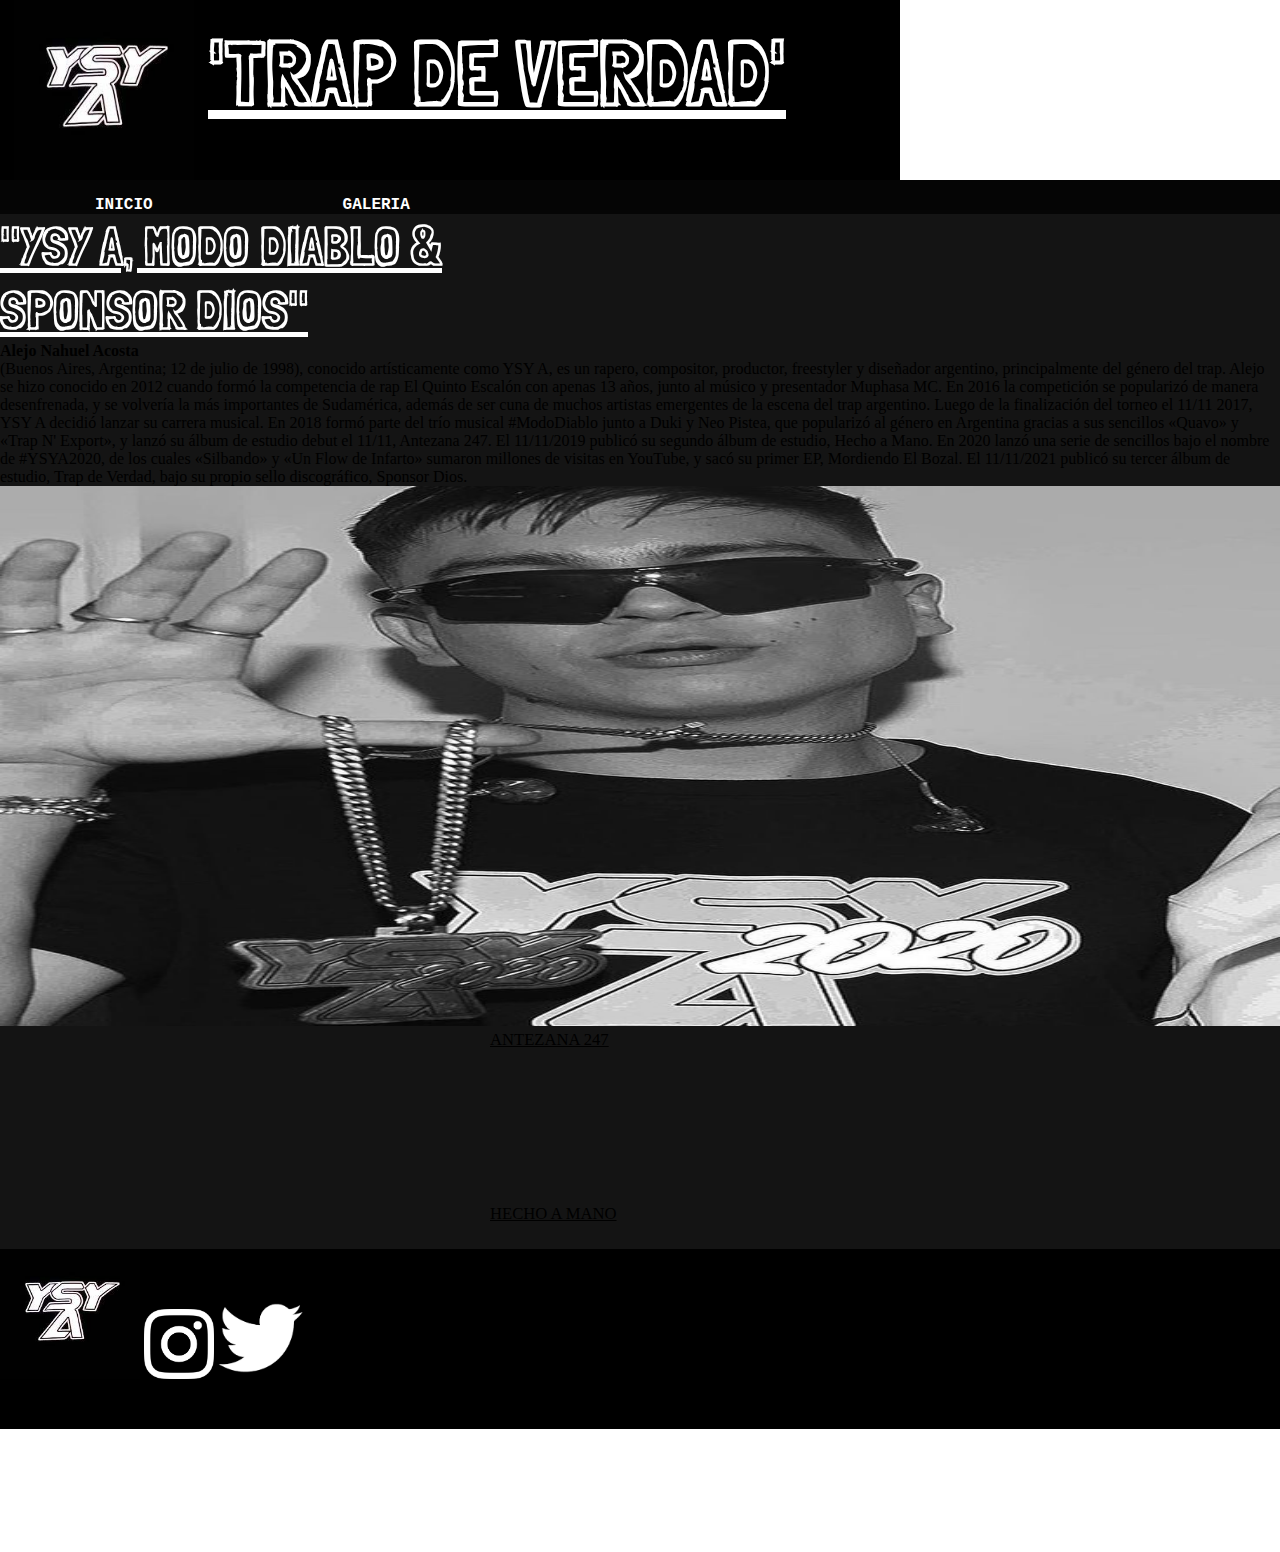
<file: index.html>
<!doctype html>
<html lang="en">

<head>
    <meta charset="utf-8">
    <meta name="viewport" content="width=device-width, initial-scale=1.0">
    <title>YSY A :: Pagina Oficial</title>
    <link href="https://cdn.jsdelivr.net/npm/bootstrap@5.2.2/dist/css/bootstrap.min.css" rel="stylesheet"
    integrity="sha384-Zenh87qX5JnK2Jl0vWa8Ck2rdkQ2Bzep5IDxbcnCeuOxjzrPF/et3URy9Bv1WTRi" crossorigin="anonymous">
    <link rel="stylesheet" href="estilos/estilos.css">
    <link rel="preconnect" href="https://fonts.googleapis.com">
    <link rel="preconnect" href="https://fonts.gstatic.com" crossorigin>
    <link href="https://fonts.googleapis.com/css2?family=Londrina+Sketch&display=swap" rel="stylesheet">
    <link rel="stylesheet" href="https://cdnjs.cloudflare.com/ajax/libs/animate.css/4.1.1/animate.min.css" />
   
</head>

<body>
    <div class="container-fluid medidas_contprinc">

   
            <header class="container-fluid">
                    <div>
                        <img src="images/logoysya.jpg" alt="logoysya" class="logo_header animate__animated animate__rotateInDownLeft">
                    </div>
                    <div>
                        <h1 class="animate__animated animate__slideInDown">'TRAP DE VERDAD'</h1>
                    </div>              
            </header>     
        

            <nav class="container-fluid diseño_fondonav d-flex justify-content-center">
                        <div class="row">
                            <div class="col d-flex ">
                                <ul class="menu_nav px-2 ">
                                    <li class="navizq"><a href="#">INICIO</a></li>
                                    <li  class="navder"><a href="pages/galeria.html">GALERIA</a></li>
                                </ul>
                            </div>
                        </div>            
            </nav>   

            <main class="container-fluid main_inicio">
                <div class="container text-center">  
                    <div class="row">
                        <div class="col-6 text-white my-5 main_text main_texto">
                                <h2 class="animate__animated animate__zoomIn">"YSY A, MODO DIABLO & <br> SPONSOR DIOS"</h2>
                                <p class="parrafo_tex"> <b>Alejo Nahuel Acosta</b> (Buenos Aires, Argentina; 12 de    julio de 1998), conocido
                                    artísticamente como YSY A, es un rapero,
                                    compositor, productor, freestyler y diseñador argentino, principalmente del género del trap.
                                    Alejo se hizo conocido en 2012 cuando formó la competencia de rap El Quinto Escalón con apenas 13 años,
                                    junto al músico
                                    y presentador Muphasa MC. En 2016 la competición se popularizó de manera desenfrenada, y se volvería la
                                    más importantes
                                    de Sudamérica, además de ser cuna de muchos artistas emergentes de la escena del trap argentino. Luego
                                    de la
                                    finalización del torneo el 11/11 2017, YSY A decidió lanzar su carrera musical.
                                    En 2018 formó parte del trío musical #ModoDiablo junto a Duki y Neo Pistea, que popularizó al género en
                                    Argentina
                                    gracias a sus sencillos «Quavo» y «Trap N' Export», y lanzó su álbum de estudio debut el 11/11, Antezana
                                    247. El
                                    11/11/2019 publicó su segundo álbum de estudio, Hecho a Mano. En 2020 lanzó una serie de sencillos bajo
                                    el nombre de
                                    #YSYA2020, de los cuales «Silbando» y «Un Flow de Infarto» sumaron millones de visitas en YouTube, y
                                    sacó su primer EP,
                                    Mordiendo El Bozal. El 11/11/2021 publicó su tercer álbum de estudio, Trap de Verdad, bajo su propio
                                    sello discográfico,
                                    Sponsor Dios.
                                </p>
                        </div>
                        <div class="col-6 my-5 main_inicio_img"><img src="images/ysyainicio.jpg" alt="alejo" class="img-fluid rounded animate__animated animate__slideInRight estilo_imageinic"></div>
                    </div>
                </div> 

                <div class="container-fluid div_iframe d-flex justify-content-center text-center text-white fw-bold my-5 estilo_iframe">
                    <div class="row">
                        <div class="col-md-4 iframe_ant247">
                            <p class="titulo_album animate__animated animate__slideInDown">ANTEZANA 247</p>
                            <iframe style="border-radius:12px"
                                    src="https://open.spotify.com/embed/album/5tPDpnIZLtftbejuG6BllH?  utm_source=generator&theme=0" width="100%" height="100%" frameBorder="0" allowfullscreen=""
                                    allow="autoplay; clipboard-write; encrypted-media; fullscreen;     picture-in-picture" class="iframe_1 animate__animated animate__slideInLeft ">
                            </iframe>
                        </div>
                        <div class="col-md-4 iframe_ham ">
                            <p class="titulo_album animate__animated animate__slideInDown">HECHO A MANO</p>
                            <iframe style="border-radius:12px"
                                    src="https://open.spotify.com/embed/album/7vpRavovNYZYzEOieN5pvU?    utm_source=generator" width="100%" height="100%"
                                    frameBorder="0" allowfullscreen=""
                                    allow="autoplay; clipboard-write; encrypted-media; fullscreen;            picture-in-picture"
                                    class="iframe_2">
                            </iframe>
                        </div>
                        <div class="col-md-4 iframe_tdv">
                            <p class="titulo_album animate__animated animate__slideInDown">TRAP DE VERDAD</p>
                            <iframe style="border-radius:12px"
                                    src="https://open.spotify.com/embed/album/340fOwgu4ResZDdUJKqV2K?utm_source=generator" width="100%" height="100%"
                                    frameBorder="0" allowfullscreen=""
                                    allow="autoplay; clipboard-write; encrypted-media; fullscreen; picture-in-picture" loading="lazy"
                                    class="iframe_3 animate__animated animate__slideInRight">
                            </iframe>
                        </div>
                    </div>
                </div> 

            </main>

           

            <footer class="container-fluid d-flex justify-content-evenly align-items-center">
                            <a href="#"  class="animate__animated animate__slideInUp"> <img src="images/logoysya.jpg" alt="logoysya" class="img-fluid estilo_logoysy"></a>
                            <a href="https://www.instagram.com/ysy__a/?hl=es" target="_blank" class="animate__animated animate__slideInUp"> <img src="images/logoinstagram.jpg" alt="logoinstagram" class="img-fluid estilo_logoig"></a>               
                            <a href="https://twitter.com/ysy__a" target="_blank" class="animate__animated animate__slideInUp"> <img src="images/logotw.png" alt="logotw" class="img-fluid estilo_logotw"></a>          
                </footer>



            <script src="https://cdn.jsdelivr.net/npm/bootstrap@5.2.2/dist/js/bootstrap.bundle.min.js"
                integrity="sha384-OERcA2EqjJCMA+/3y+gxIOqMEjwtxJY7qPCqsdltbNJuaOe923+mo//f6V8Qbsw3"
                crossorigin="anonymous"></script>
     </div>
</body>

</html>
</file>
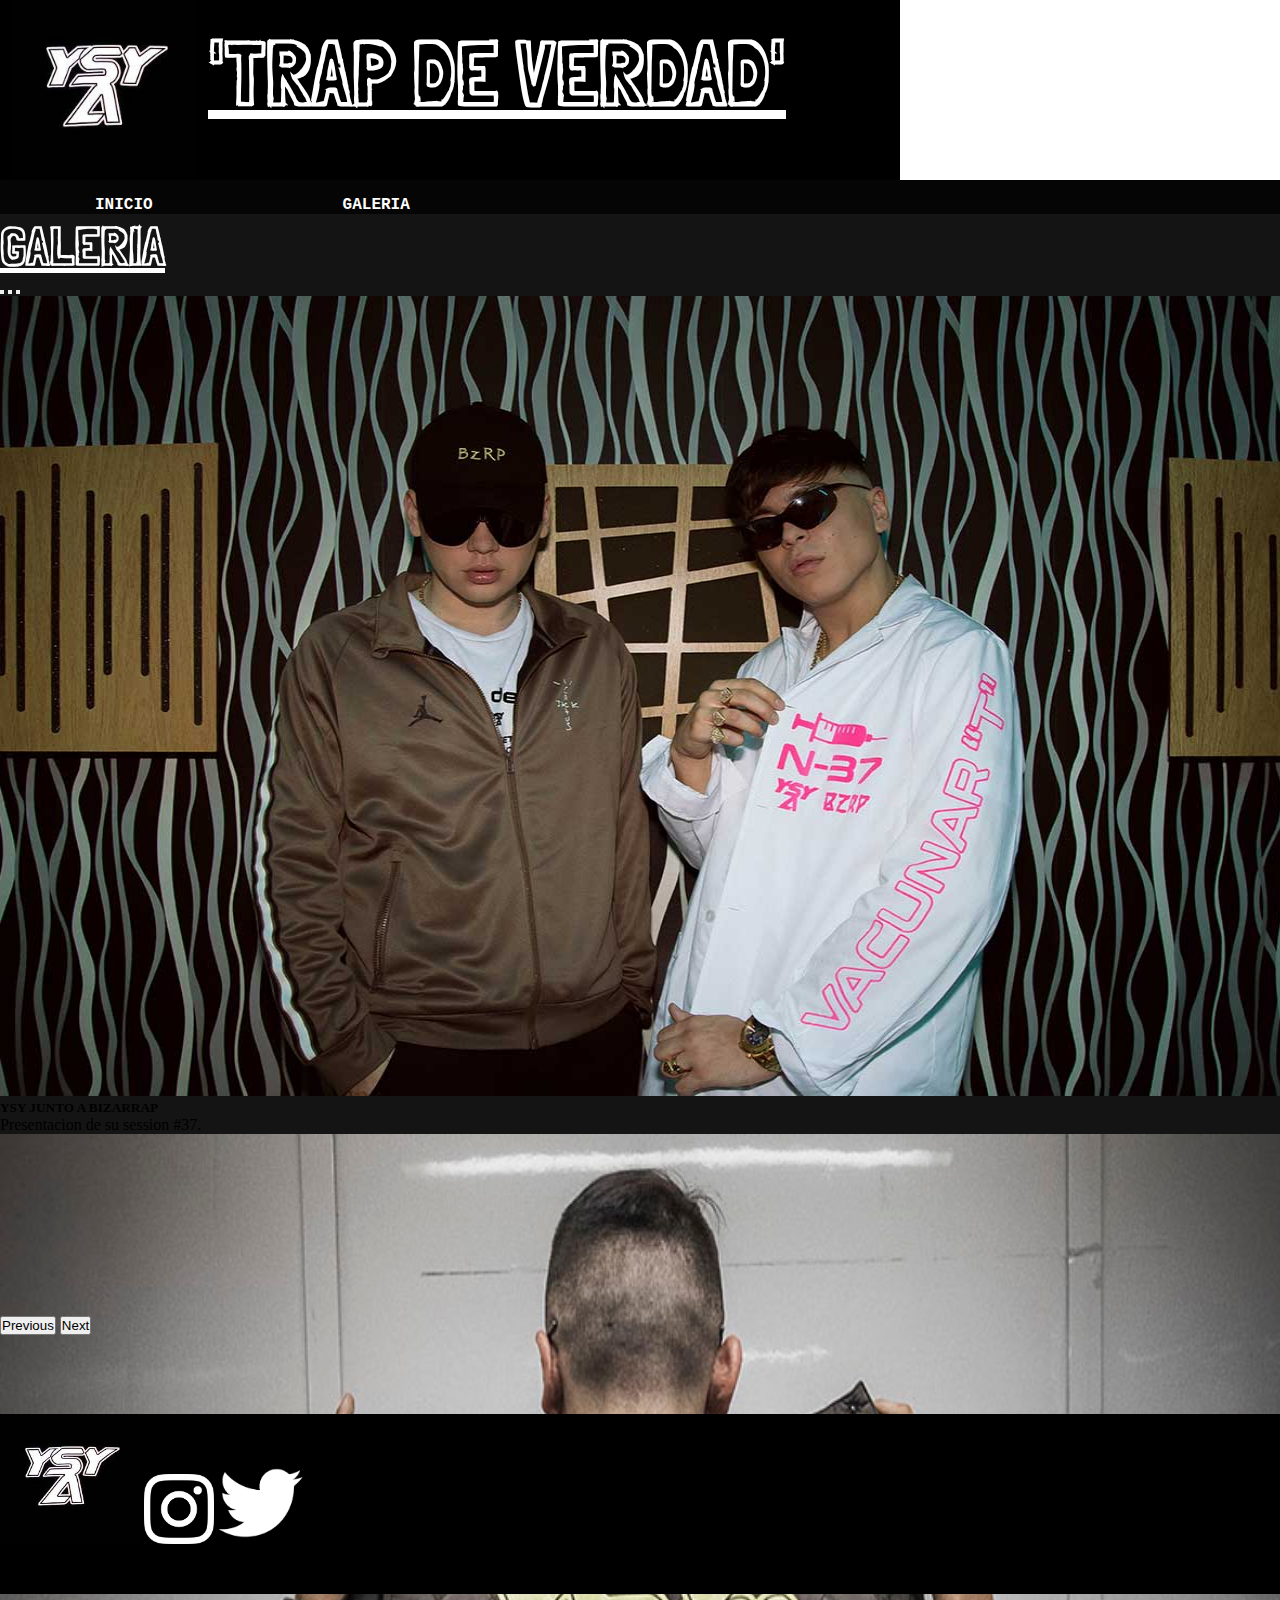
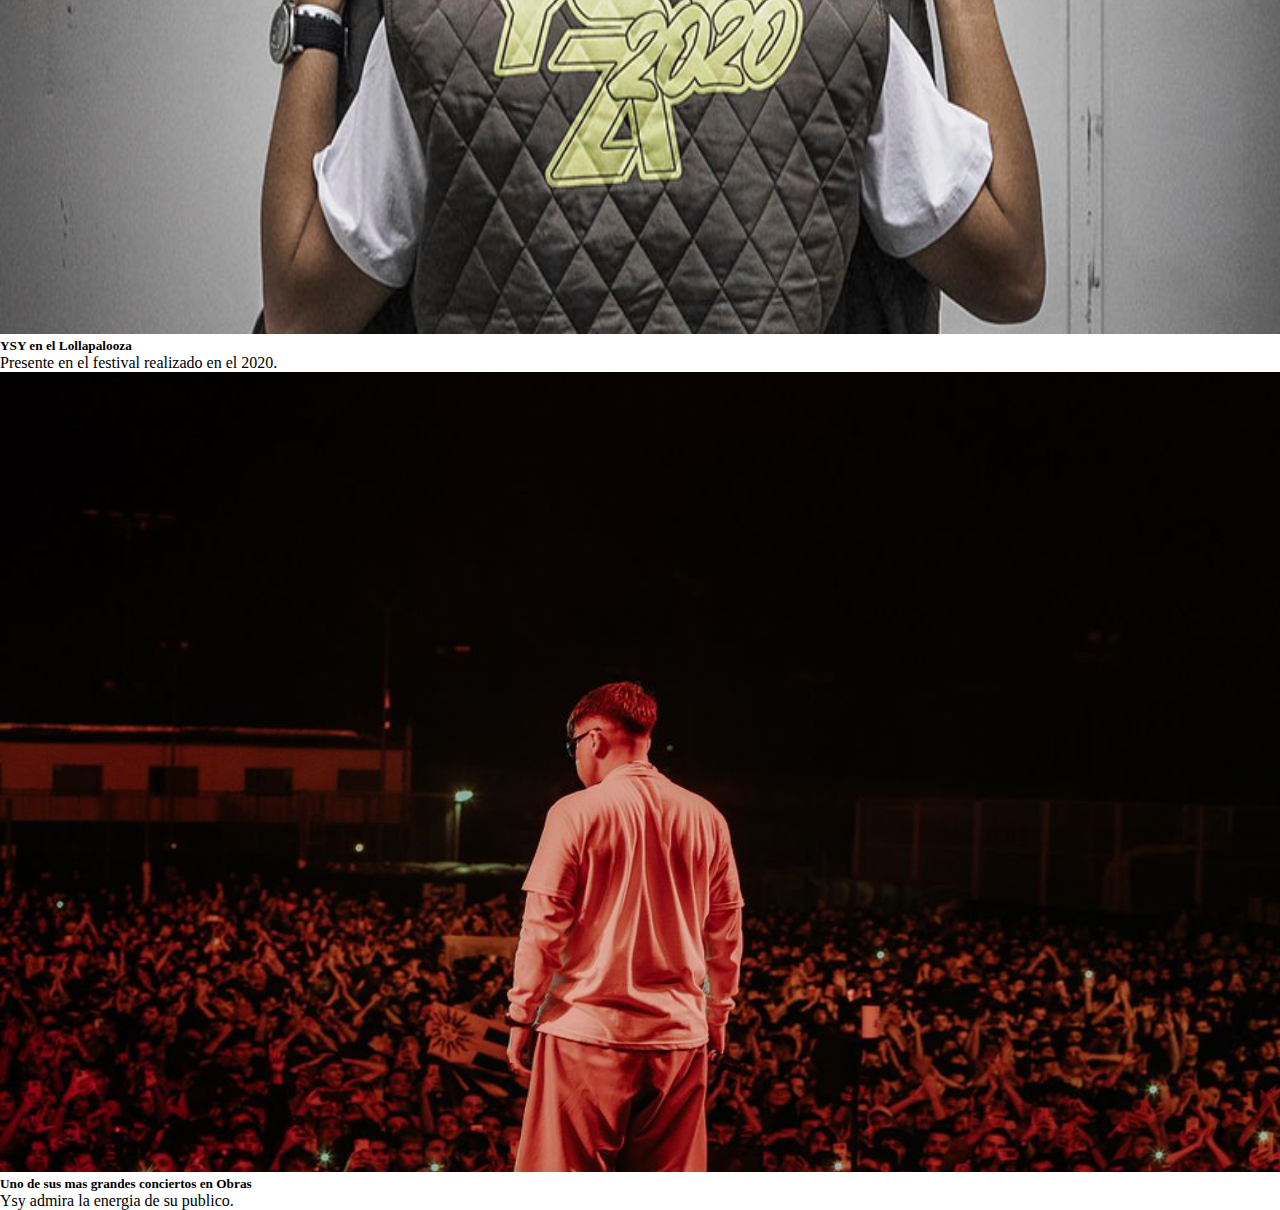
<file: pages/galeria.html>
<!doctype html>
<html lang="en">

<head>
    <meta charset="utf-8">
    <meta name="viewport" content="width=device-width, initial-scale=1.0">
    <title>YSY A :: Pagina Oficial</title>
    <link href="https://cdn.jsdelivr.net/npm/bootstrap@5.2.2/dist/css/bootstrap.min.css" rel="stylesheet"
        integrity="sha384-Zenh87qX5JnK2Jl0vWa8Ck2rdkQ2Bzep5IDxbcnCeuOxjzrPF/et3URy9Bv1WTRi" crossorigin="anonymous">
    <link rel="stylesheet" href="../estilos/estilos.css">
    <link rel="preconnect" href="https://fonts.googleapis.com">
    <link rel="preconnect" href="https://fonts.gstatic.com" crossorigin>
    <link href="https://fonts.googleapis.com/css2?family=Londrina+Sketch&display=swap" rel="stylesheet">
    <link rel="stylesheet" href="https://cdnjs.cloudflare.com/ajax/libs/animate.css/4.1.1/animate.min.css" />

</head>

<body>
    <div class="container-fluid medidas_contGale">


        <header class="container-fluid">
            <div>
                <img src="../images/logoysya.jpg" alt="logoysya"
                    class="logo_header animate__animated animate__rotateInDownLeft">
            </div>
            <div>
                <h1 class="animate__animated animate__slideInDown">'TRAP DE VERDAD'</h1>
            </div>
        </header>


        <nav class="container-fluid diseño_fondonav d-flex justify-content-center">
            <div class="row">
                <div class="col d-flex ">
                    <ul class="menu_nav px-2 ">
                        <li class="navizq"><a href="../index.html">INICIO</a></li>
                        <li class="navder"><a href="#">GALERIA</a></li>
                    </ul>
                </div>
            </div>
        </nav>
    
    <main class="container-fluid main_galeria">
        <div class="container">
            <div class="row">
                <div class="col text-center my-5">
                    <h2 class="animate__animated animate__zoomIn">GALERIA</h2>
                </div>
            </div>
        </div>



            <div class="container d-flex">
                <div class="row">  
                    <div class="column d-flex justify-content-center estilo_carousel1">

                        <div id="carouselExampleCaptions" class="carousel slide " data-bs-ride="false">
                                <div class="carousel-indicators my-5">
                                    <button type="button" data-bs-target="#carouselExampleCaptions" data-bs-slide-to="0" class="active"
                                        aria-current="true" aria-label="Slide 1"></button>
                                    <button type="button" data-bs-target="#carouselExampleCaptions" data-bs-slide-to="1"
                                        aria-label="Slide 2"></button>
                                    <button type="button" data-bs-target="#carouselExampleCaptions" data-bs-slide-to="2"
                                        aria-label="Slide 3"></button>
                                </div>

                                <div class="carousel-inner estilo_carousel">
                                    <div class="carousel-item active">
                                            <img src="../images/bizarrapysy.jpg" class="d-block w-100 img-fluid" alt="ysyconbizarrap">
                                            <div class="carousel-caption d-none d-md-block">
                                                <h5>YSY JUNTO A BIZARRAP</h5>
                                                <p>Presentacion de su session #37.</p>
                                            </div>
                                    </div>
                                    <div class="carousel-item">
                                            <img src="../images/galeria2.jpg" class="d-block w-100 img-fluid"  alt="ysypresentacion">
                                            <div class="carousel-caption d-none d-md-block">
                                                <h5>YSY en el Lollapalooza</h5>
                                                <p>Presente en el festival realizado en el 2020.</p>
                                            </div>
                                    </div>
                                    <div class="carousel-item">
                                            <img src="../images/galeria3.jpg" class="d-block w-100 img-fluid" alt="ysyaduki">
                                            <div class="carousel-caption d-none d-md-block">
                                                <h5>Uno de sus mas grandes conciertos en Obras</h5>
                                                <p>Ysy admira la energia de su publico.</p>
                                            </div>
                                    </div>
                                </div>

                                <button class="carousel-control-prev" type="button" data-bs-target="#carouselExampleCaptions" data-bs-slide="prev">
                                    <span class="carousel-control-prev-icon" aria-hidden="true"></span>
                                    <span class="visually-hidden">Previous</span>
                                </button>
                                <button class="carousel-control-next" type="button" data-bs-target="#carouselExampleCaptions" data-bs-slide="next">
                                    <span class="carousel-control-next-icon" aria-hidden="true"></span>
                                    <span class="visually-hidden">Next</span>
                                </button>

                        </div>

                    </div>
                </div>
            </div>

        
    </main>

    </footer>
    
            <footer class="container-fluid d-flex justify-content-evenly align-items-center">
                <a href="#" class="animate__animated animate__slideInUp"> <img src="../images/logoysya.jpg" alt="logoysya"
                        class="img-fluid estilo_logoysy"></a>
                <a href="https://www.instagram.com/ysy__a/?hl=es" target="_blank" class="animate__animated animate__slideInUp"> <img
                        src="../images/logoinstagram.jpg" alt="logoinstagram" class="img-fluid estilo_logoig"></a>
                <a href="https://twitter.com/ysy__a" target="_blank" class="animate__animated animate__slideInUp"> <img
                        src="../images/logotw.png" alt="logotw" class="img-fluid estilo_logotw"></a>
            </footer>
    
    
    
    <script src="https://cdn.jsdelivr.net/npm/bootstrap@5.2.2/dist/js/bootstrap.bundle.min.js"
        integrity="sha384-OERcA2EqjJCMA+/3y+gxIOqMEjwtxJY7qPCqsdltbNJuaOe923+mo//f6V8Qbsw3"
        crossorigin="anonymous"></script>








</body>
</file>
<file: estilos/estilos.css>
* {
    margin: 0;
    padding: 0;
}



.medidas_contprinc {
    margin: 0%;
    padding: 0%;
    width: 100vw;
    min-height: 150vh;
    display: flex;
    flex-direction: column;
}

.medidas_contGale {
    margin: 0%;
    padding: 0%;
    width: 100vw;
    min-height: 150vh;
    display: flex;
    flex-direction: column;
}



/* -----------------------------CABECERA---------------------------------- */

header {
    display: flex;
    background-color: black;
    flex-direction: row;
    justify-content: space-evenly;
    align-content: center;
    width: 100vh;
    height: 20vh;
    margin-left: 0%;
}


.logo_header {
    height: 20vh;
}

h1 {
    color: white;
    font-size: 10vh;
    text-decoration: underline;
    font-family: 'Londrina Sketch', cursive;
    padding-top: 20px;    
    padding-right: 100px;    
    
}


/* ------------------------------CABECERA---------------------------------*/




/* -----------------------------------MENU---------------------------------- */



.diseño_fondonav {
    background-color: rgb(5, 5, 5);
}

.menu_nav {
    display: flex;
    flex-direction: row;
}

.menu_nav li {
    list-style: none;
    padding-top: 15px;
}

.menu_nav li a {
    text-decoration: none;
    color: white;
    font-weight: bold;
    font-family: 'Courier New', Courier, monospace;
    padding: 95px;
}
.menu_nav li:hover>a {
    color: rgb(168, 168, 168);
    text-decoration: underline;
    font-size: 18px;
}



/* ------------------------------------MENU------------------------------------ */



/* ------------------------------------MAIN------------------------------------ */


.main_inicio {
    background-color: rgb(20, 20, 20);
    height: 115vh;
}

.main_galeria {
    background-color: rgb(20, 20, 20);
    height: 1200px;
}

.estilo_imageinic {
    /* height: 600px;
    width: 500px; */
    height: 60vh;
    width: 100vw;
}

h2 {
    color: white;
    font-size: 6vh;
    text-decoration: underline;
    font-family: 'Londrina Sketch', cursive;
}

p {
    display: flex;
    flex-direction: column;
}

.titulo_album {
    font-size: 1.3vw;
    text-decoration: underline;
    font-style: bold;
}

.estilo_iframe {
    display: flex;
    flex-direction: row;
    justify-content: center;
}

.estilo_carousel {
    height: 1020px;
    width: 100%;
}

.estilo_carousel img {
    height: 800px;
    width: 1300px;

}
/* ------------------------------------MAIN------------------------------------ */



/* ----------------------------------FOOTER------------------------------------ */

footer {
    background-color: black;
    height: 20vh;
} 


.estilo_logoysy {
    width: 140px;
    height: 130px;
}

.estilo_logoig {
    width: 70px;
}

.estilo_logotw {
    width: 85px;
}




/* -------------------------------MOBILE FIRST---------------------------------------*/

@media screen and (min-width:0px) and (max-width:320px) {

        .medidas_contprinc {
            margin: 0%;
            padding: 0%;
            min-width: 100%;
            min-height: 170vh;
            display: flex;
            flex-direction: column;
        }

        header {
            display: flex;
            flex-direction: row;
            justify-content: space-evenly;
            max-height: 120px;
            border-bottom: black;
        }
    
        header img {
            grid-area: headerimg;
            max-height: 90px;
            width: 90px;
        }
    
        header h1 {
            grid-area: headerh1;
            font-size: 25px;
            padding-left: 50px;
        }

        nav {
        grid-area: nav;                
        }

        .diseño_fondonav {
            grid-area: nav;
            background-color: white;       
            font-size: 13px;    
            border-bottom: solid grey 2px;
        }

        .menu_nav li a {
            color: black;   
        }

        .main_inicio {
            display: flex;
            flex-direction: column;
            height: 425vh;
        }

       .main_texto {
        display: flex;
        flex-direction: column;
        width: 100%;
       }


        .main_inicio_img {
            display: flex;
            width: 100%;
            margin-bottom: 50px;
        }
            
        
        .iframe_ant247 {
            display: flex;
            flex-direction: column;
            margin-top: 100px;
            height: 340px;
           
        }
        
        .iframe_ham {
            display: flex;
            flex-direction: column;
            margin-top: 100px;
            height: 340px;
        }
        
        
        .iframe_tdv {
            display: flex;
            flex-direction: column;
            margin-top: 100px;
            height: 340px;

        }     
        
        .estilo_iframe p {
            font-size: 20px;
        }

       

        .main_galeria {
            height: 85vh;
        }

        /* .estilo_carousel {
            height: 100%;
            width: 280px;
        }*/
        
        .estilo_carousel img {
            height: 380px;
            width: 200px;
        
        } 

        button {
            margin-bottom: 550px;
        }

}  


/*-----------------------------------RESPONSIVE 480------------------------------------ */


@media screen and (min-width:321px) and (max-width:480px) {

    .medidas_contprinc {
        margin: 0%;
        padding: 0%;
        min-width: 100%;
        min-height: 170vh;
        display: flex;
        flex-direction: column;
    }

    header {
        display: flex;
        flex-direction: row;
        justify-content: space-evenly;
        max-height: 120px;
        border-bottom: black;
    }

    header img {
        grid-area: headerimg;
        max-height: 90px;
        width: 90px;
    }

    header h1 {
        grid-area: headerh1;
        font-size: 30px;
        padding-left: 50px;
    }

    nav {
        grid-area: nav;
    }

    .diseño_fondonav {
        grid-area: nav;
        background-color: white;
        font-size: 13px;
        border-bottom: solid grey 2px;
    }

    .menu_nav li a {
        color: black;
    }

    .main_inicio {
        display: flex;
        flex-direction: column;
        height: 390vh;
    }

    .main_texto {
        display: flex;
        flex-direction: column;
        width: 100%;
    }


    .main_inicio_img {
        display: flex;
        width: 100%;
        margin-bottom: 50px;
    }


    .iframe_ant247 {
        display: flex;
        flex-direction: column;
        margin-top: 100px;
        height: 340px;

    }

    .iframe_ham {
        display: flex;
        flex-direction: column;
        margin-top: 100px;
        height: 340px;
    }


    .iframe_tdv {
        display: flex;
        flex-direction: column;
        margin-top: 100px;
        height: 340px;

    }

    .estilo_iframe p {
        font-size: 20px;
    }



    .medidas_contGale {
        margin: 0%;
        padding: 0%;
        min-width: 100%;
        min-height: 100%;
        display: flex;
        flex-direction: column;
    }

    .estilo_carousel img {
        height: 380px;
        width: 200px;

    }

    button {
        margin-bottom: 550px;
    }

}

/*-----------------------------------RESPONSIVE 600------------------------------------ */


@media screen and (min-width:481px) and (max-width:600px) {

    .medidas_contprinc {
        margin: 0%;
        padding: 0%;
        min-width: 100%;
        min-height: 170vh;
        display: flex;
        flex-direction: column;
    }

    header {
        display: flex;
        flex-direction: row;
        justify-content: space-evenly;
        max-height: 120px;
        border-bottom: black;
    }

    header img {
        grid-area: headerimg;
        max-height: 90px;
        width: 90px;
    }

    header h1 {
        grid-area: headerh1;
        font-size: 40px;
        padding-left: 50px;
        
    }

    nav {
        grid-area: nav;
    }

    .diseño_fondonav {
        grid-area: nav;
        background-color: white;
        font-size: 13px;
        border-bottom: solid grey 2px;
    }

    .menu_nav li a {
        color: black;
    }

    .main_inicio {
        display: flex;
        flex-direction: column;
        height: 390vh;
    }

    .main_texto {
        display: flex;
        flex-direction: column;
        width: 100%;
    }


    .main_inicio_img {
        display: flex;
        width: 100%;
        margin-bottom: 50px;
    }


    .iframe_ant247 {
        display: flex;
        flex-direction: column;
        margin-top: 100px;
        height: 340px;

    }

    .iframe_ham {
        display: flex;
        flex-direction: column;
        margin-top: 100px;
        height: 340px;
    }


    .iframe_tdv {
        display: flex;
        flex-direction: column;
        margin-top: 100px;
        height: 340px;

    }

    .estilo_iframe p {
        font-size: 20px;
    }



    .main_galeria {
                height: 85vh;
    }

    /* .estilo_carousel {
                height: 100%;
                width: 280px;
    }*/
            
    .estilo_carousel img {
    height: 380px;
    width: 200px;
            
    } 

    button {
    margin-bottom: 550px;
    }

}


/*-----------------------------------RESPONSIVE 768------------------------------------ */



@media screen and (min-width:601px) and (max-width:768px) {

    .medidas_contprinc {
        margin: 0%;
        padding: 0%;
        min-width: 100%;
        min-height: 170vh;
        display: flex;
        flex-direction: column;
    }

    header {
        display: flex;
        flex-direction: row;
        justify-content: space-evenly;
        max-height: 120px;
        border-bottom: black;
    }

    header img {
        grid-area: headerimg;
        max-height: 90px;
        width: 90px;
    }

    header h1 {
        grid-area: headerh1;
        font-size: 45px;
        padding-left: 50px;

    }

    nav {
        grid-area: nav;
    }

    .diseño_fondonav {
        grid-area: nav;
        background-color: white;
        font-size: 13px;
        border-bottom: solid grey 2px;
    }

    .menu_nav li a {
        color: black;
    }

    .main_inicio {
        display: flex;
        flex-direction: column;
        height: 330vh;
    }

    .main_texto {
        display: flex;
        flex-direction: column;
        width: 100%;
    }


    .main_inicio_img {
        display: flex;
        width: 100%;
        margin-bottom: 50px;
    }


    .iframe_ant247 {
        display: flex;
        flex-direction: column;
        margin-top: 100px;
        height: 340px;

    }

    .iframe_ham {
        display: flex;
        flex-direction: column;
        margin-top: 100px;
        height: 340px;
    }


    .iframe_tdv {
        display: flex;
        flex-direction: column;
        margin-top: 100px;
        height: 340px;

    }

    .estilo_iframe p {
        font-size: 20px;
    }



    .main_galeria {
        height: 85vh;
    }

    /* .estilo_carousel {
                height: 100%;
                width: 280px;
    }*/

    .estilo_carousel img {
        height: 380px;
        width: 200px;

    }

    button {
        margin-bottom: 550px;
    }

}





/*-----------------------------------RESPONSIVE 1023------------------------------------ */



@media screen and (min-width:769px) and (max-width:1023px) {

    .medidas_contprinc {
        margin: 0%;
        padding: 0%;
        min-width: 100%;
        min-height: 170vh;
        display: flex;
        flex-direction: column;
    }

    header {
        display: flex;
        flex-direction: row;
        justify-content: space-evenly;
        max-height: 120px;
        border-bottom: black;
    }

    header img {
        grid-area: headerimg;
        max-height: 90px;
        width: 90px;
    }

    header h1 {
        grid-area: headerh1;
        font-size: 50px;
        padding-left: 50px;

    }

    nav {
        grid-area: nav;
    }

    .diseño_fondonav {
        grid-area: nav;
        background-color: white;
        font-size: 13px;
        border-bottom: solid grey 2px;
    }

    .menu_nav li a {
        color: black;
    }

    .main_inicio {
        display: flex;
        flex-direction: column;
        height: 210vh;
    }

    .main_texto {
        display: flex;
        flex-direction: column;
        width: 100%;
    }


    .main_inicio_img {
        display: flex;
        width: 100%;
        margin-bottom: 50px;
    }


    .iframe_ant247 {
        display: flex;
        flex-direction: column;
        margin-top: 100px;
        height: 340px;

    }

    .iframe_ham {
        display: flex;
        flex-direction: column;
        margin-top: 100px;
        height: 340px;
    }


    .iframe_tdv {
        display: flex;
        flex-direction: column;
        margin-top: 100px;
        height: 340px;

    }

    .estilo_iframe p {
        font-size: 20px;
    }



    .main_galeria {
        height: 85vh;
    }

    /* .estilo_carousel {
                height: 100%;
                width: 280px;
    }*/

    .estilo_carousel img {
        height: 380px;
        width: 280px;

    }

    button {
        margin-bottom: 550px;
    }

}






/*-----------------------------------RESPONSIVE 1200------------------------------------ */



@media screen and (min-width:1024px) and (max-width:1200px) {

    .medidas_contprinc {
        margin: 0%;
        padding: 0%;
        min-width: 100%;
        min-height: 170vh;
        display: flex;
        flex-direction: column;
    }

    header {
        display: flex;
        flex-direction: row;
        justify-content: space-evenly;
        max-height: 120px;
        border-bottom: black;
    }

    header img {
        grid-area: headerimg;
        max-height: 90px;
        width: 90px;
    }

    header h1 {
        grid-area: headerh1;
        font-size: 55px;
        padding-left: 50px;

    }

    nav {
        grid-area: nav;
    }

    .diseño_fondonav {
        grid-area: nav;
        background-color: white;
        font-size: 13px;
        border-bottom: solid grey 2px;
    }

    .menu_nav li a {
        color: black;
    }

    .main_inicio {
        display: flex;
        flex-direction: column;
        height: 210vh;
    }

    .main_texto {
        display: flex;
        flex-direction: column;
        width: 100%;
    }


    .main_inicio_img {
        display: flex;
        width: 100%;
        margin-bottom: 50px;
    }


    .iframe_ant247 {
        display: flex;
        flex-direction: column;
        margin-top: 100px;
        height: 340px;

    }

    .iframe_ham {
        display: flex;
        flex-direction: column;
        margin-top: 100px;
        height: 340px;
    }


    .iframe_tdv {
        display: flex;
        flex-direction: column;
        margin-top: 100px;
        height: 340px;

    }

    .estilo_iframe p {
        font-size: 20px;
    }



    .main_galeria {
        height: 85vh;
    }

    /* .estilo_carousel {
                height: 100%;
                width: 280px;
    }*/

    .estilo_carousel img {
        height: 480px;
        width: 380px;
    }

    button {
        margin-bottom: 550px;
    }

}
</file>
